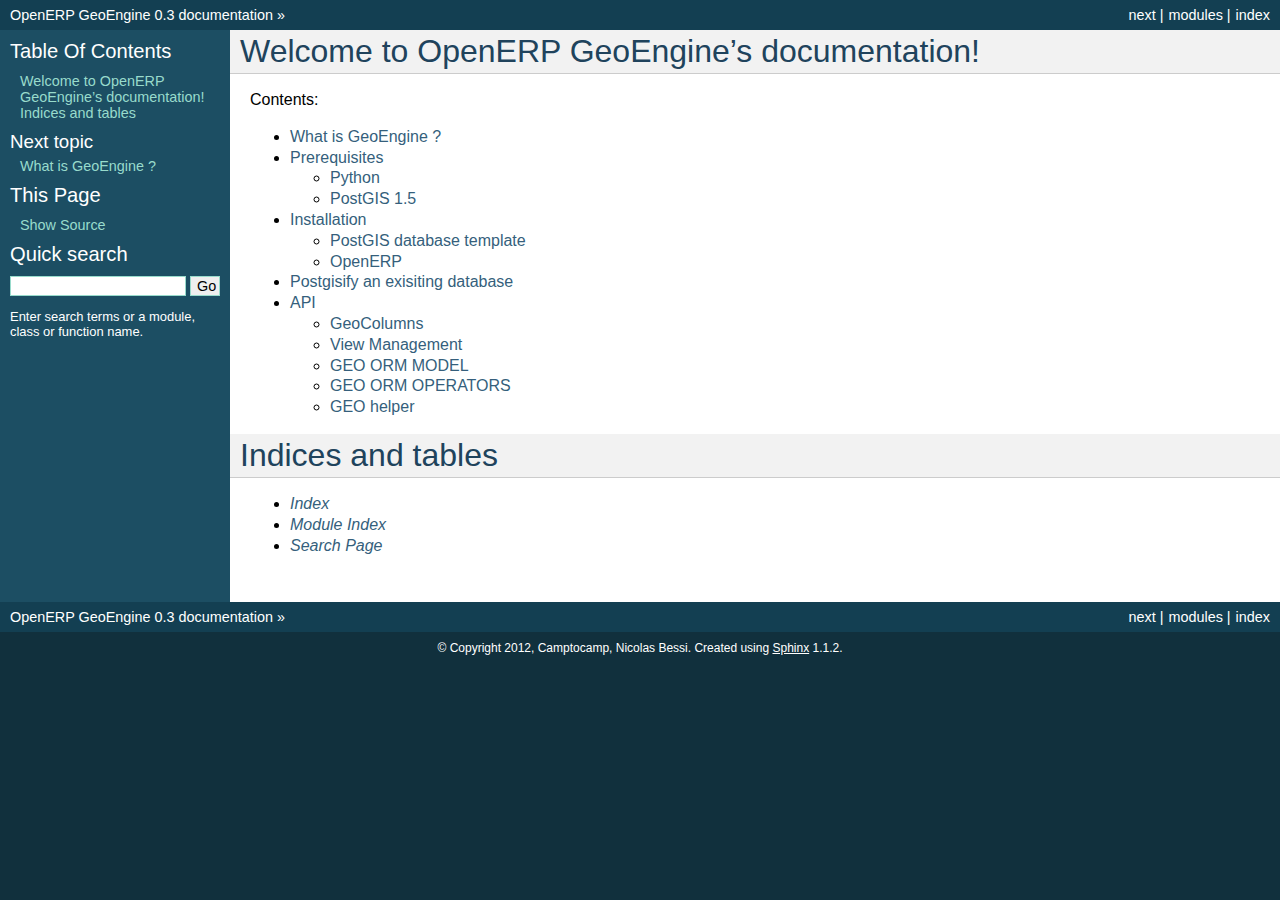
<file: base_geoengine/doc/build/index.html>
<!DOCTYPE html PUBLIC "-//W3C//DTD XHTML 1.0 Transitional//EN"
  "http://www.w3.org/TR/xhtml1/DTD/xhtml1-transitional.dtd">


<html xmlns="http://www.w3.org/1999/xhtml">
  <head>
    <meta http-equiv="Content-Type" content="text/html; charset=utf-8" />
    
    <title>Welcome to OpenERP GeoEngine’s documentation! &mdash; OpenERP GeoEngine 0.3 documentation</title>
    
    <link rel="stylesheet" href="_static/default.css" type="text/css" />
    <link rel="stylesheet" href="_static/pygments.css" type="text/css" />
    
    <script type="text/javascript">
      var DOCUMENTATION_OPTIONS = {
        URL_ROOT:    '',
        VERSION:     '0.3',
        COLLAPSE_INDEX: false,
        FILE_SUFFIX: '.html',
        HAS_SOURCE:  true
      };
    </script>
    <script type="text/javascript" src="_static/jquery.js"></script>
    <script type="text/javascript" src="_static/underscore.js"></script>
    <script type="text/javascript" src="_static/doctools.js"></script>
    <link rel="top" title="OpenERP GeoEngine 0.3 documentation" href="#" />
    <link rel="next" title="What is GeoEngine ?" href="what_is_geoengine.html" /> 
  </head>
  <body>
    <div class="related">
      <h3>Navigation</h3>
      <ul>
        <li class="right" style="margin-right: 10px">
          <a href="genindex.html" title="General Index"
             accesskey="I">index</a></li>
        <li class="right" >
          <a href="py-modindex.html" title="Python Module Index"
             >modules</a> |</li>
        <li class="right" >
          <a href="what_is_geoengine.html" title="What is GeoEngine ?"
             accesskey="N">next</a> |</li>
        <li><a href="#">OpenERP GeoEngine 0.3 documentation</a> &raquo;</li> 
      </ul>
    </div>  

    <div class="document">
      <div class="documentwrapper">
        <div class="bodywrapper">
          <div class="body">
            
  <div class="section" id="welcome-to-openerp-geoengine-s-documentation">
<h1>Welcome to OpenERP GeoEngine&#8217;s documentation!<a class="headerlink" href="#welcome-to-openerp-geoengine-s-documentation" title="Permalink to this headline">¶</a></h1>
<p>Contents:</p>
<div class="toctree-wrapper compound">
<ul>
<li class="toctree-l1"><a class="reference internal" href="what_is_geoengine.html">What is GeoEngine ?</a></li>
<li class="toctree-l1"><a class="reference internal" href="prerequisite.html">Prerequisites</a><ul>
<li class="toctree-l2"><a class="reference internal" href="prerequisite.html#python">Python</a></li>
<li class="toctree-l2"><a class="reference internal" href="prerequisite.html#postgis-1-5">PostGIS 1.5</a></li>
</ul>
</li>
<li class="toctree-l1"><a class="reference internal" href="installation.html">Installation</a><ul>
<li class="toctree-l2"><a class="reference internal" href="installation.html#postgis-database-template">PostGIS database template</a></li>
<li class="toctree-l2"><a class="reference internal" href="installation.html#openerp">OpenERP</a></li>
</ul>
</li>
<li class="toctree-l1"><a class="reference internal" href="postgisify.html">Postgisify an exisiting database</a></li>
<li class="toctree-l1"><a class="reference internal" href="api_doc.html">API</a><ul>
<li class="toctree-l2"><a class="reference internal" href="api_doc.html#module-base_geoengine.geo_field">GeoColumns</a></li>
<li class="toctree-l2"><a class="reference internal" href="api_doc.html#module-base_geoengine.geo_view">View Management</a></li>
<li class="toctree-l2"><a class="reference internal" href="api_doc.html#geo-orm-model">GEO ORM MODEL</a></li>
<li class="toctree-l2"><a class="reference internal" href="api_doc.html#module-base_geoengine.geo_operators">GEO ORM OPERATORS</a></li>
<li class="toctree-l2"><a class="reference internal" href="api_doc.html#module-base_geoengine.geo_helper.geo_convertion_helper">GEO helper</a></li>
</ul>
</li>
</ul>
</div>
</div>
<div class="section" id="indices-and-tables">
<h1>Indices and tables<a class="headerlink" href="#indices-and-tables" title="Permalink to this headline">¶</a></h1>
<ul class="simple">
<li><a class="reference internal" href="genindex.html"><em>Index</em></a></li>
<li><a class="reference internal" href="py-modindex.html"><em>Module Index</em></a></li>
<li><a class="reference internal" href="search.html"><em>Search Page</em></a></li>
</ul>
</div>


          </div>
        </div>
      </div>
      <div class="sphinxsidebar">
        <div class="sphinxsidebarwrapper">
  <h3><a href="#">Table Of Contents</a></h3>
  <ul>
<li><a class="reference internal" href="#">Welcome to OpenERP GeoEngine&#8217;s documentation!</a><ul>
</ul>
</li>
<li><a class="reference internal" href="#indices-and-tables">Indices and tables</a></li>
</ul>

  <h4>Next topic</h4>
  <p class="topless"><a href="what_is_geoengine.html"
                        title="next chapter">What is GeoEngine ?</a></p>
  <h3>This Page</h3>
  <ul class="this-page-menu">
    <li><a href="_sources/index.txt"
           rel="nofollow">Show Source</a></li>
  </ul>
<div id="searchbox" style="display: none">
  <h3>Quick search</h3>
    <form class="search" action="search.html" method="get">
      <input type="text" name="q" />
      <input type="submit" value="Go" />
      <input type="hidden" name="check_keywords" value="yes" />
      <input type="hidden" name="area" value="default" />
    </form>
    <p class="searchtip" style="font-size: 90%">
    Enter search terms or a module, class or function name.
    </p>
</div>
<script type="text/javascript">$('#searchbox').show(0);</script>
        </div>
      </div>
      <div class="clearer"></div>
    </div>
    <div class="related">
      <h3>Navigation</h3>
      <ul>
        <li class="right" style="margin-right: 10px">
          <a href="genindex.html" title="General Index"
             >index</a></li>
        <li class="right" >
          <a href="py-modindex.html" title="Python Module Index"
             >modules</a> |</li>
        <li class="right" >
          <a href="what_is_geoengine.html" title="What is GeoEngine ?"
             >next</a> |</li>
        <li><a href="#">OpenERP GeoEngine 0.3 documentation</a> &raquo;</li> 
      </ul>
    </div>
    <div class="footer">
        &copy; Copyright 2012, Camptocamp, Nicolas Bessi.
      Created using <a href="http://sphinx.pocoo.org/">Sphinx</a> 1.1.2.
    </div>
  </body>
</html>
</file>
<file: base_geoengine/doc/build/_static/default.css>
/*
 * default.css_t
 * ~~~~~~~~~~~~~
 *
 * Sphinx stylesheet -- default theme.
 *
 * :copyright: Copyright 2007-2011 by the Sphinx team, see AUTHORS.
 * :license: BSD, see LICENSE for details.
 *
 */

@import url("basic.css");

/* -- page layout ----------------------------------------------------------- */

body {
    font-family: sans-serif;
    font-size: 100%;
    background-color: #11303d;
    color: #000;
    margin: 0;
    padding: 0;
}

div.document {
    background-color: #1c4e63;
}

div.documentwrapper {
    float: left;
    width: 100%;
}

div.bodywrapper {
    margin: 0 0 0 230px;
}

div.body {
    background-color: #ffffff;
    color: #000000;
    padding: 0 20px 30px 20px;
}

div.footer {
    color: #ffffff;
    width: 100%;
    padding: 9px 0 9px 0;
    text-align: center;
    font-size: 75%;
}

div.footer a {
    color: #ffffff;
    text-decoration: underline;
}

div.related {
    background-color: #133f52;
    line-height: 30px;
    color: #ffffff;
}

div.related a {
    color: #ffffff;
}

div.sphinxsidebar {
}

div.sphinxsidebar h3 {
    font-family: 'Trebuchet MS', sans-serif;
    color: #ffffff;
    font-size: 1.4em;
    font-weight: normal;
    margin: 0;
    padding: 0;
}

div.sphinxsidebar h3 a {
    color: #ffffff;
}

div.sphinxsidebar h4 {
    font-family: 'Trebuchet MS', sans-serif;
    color: #ffffff;
    font-size: 1.3em;
    font-weight: normal;
    margin: 5px 0 0 0;
    padding: 0;
}

div.sphinxsidebar p {
    color: #ffffff;
}

div.sphinxsidebar p.topless {
    margin: 5px 10px 10px 10px;
}

div.sphinxsidebar ul {
    margin: 10px;
    padding: 0;
    color: #ffffff;
}

div.sphinxsidebar a {
    color: #98dbcc;
}

div.sphinxsidebar input {
    border: 1px solid #98dbcc;
    font-family: sans-serif;
    font-size: 1em;
}



/* -- hyperlink styles ------------------------------------------------------ */

a {
    color: #355f7c;
    text-decoration: none;
}

a:visited {
    color: #355f7c;
    text-decoration: none;
}

a:hover {
    text-decoration: underline;
}



/* -- body styles ----------------------------------------------------------- */

div.body h1,
div.body h2,
div.body h3,
div.body h4,
div.body h5,
div.body h6 {
    font-family: 'Trebuchet MS', sans-serif;
    background-color: #f2f2f2;
    font-weight: normal;
    color: #20435c;
    border-bottom: 1px solid #ccc;
    margin: 20px -20px 10px -20px;
    padding: 3px 0 3px 10px;
}

div.body h1 { margin-top: 0; font-size: 200%; }
div.body h2 { font-size: 160%; }
div.body h3 { font-size: 140%; }
div.body h4 { font-size: 120%; }
div.body h5 { font-size: 110%; }
div.body h6 { font-size: 100%; }

a.headerlink {
    color: #c60f0f;
    font-size: 0.8em;
    padding: 0 4px 0 4px;
    text-decoration: none;
}

a.headerlink:hover {
    background-color: #c60f0f;
    color: white;
}

div.body p, div.body dd, div.body li {
    text-align: justify;
    line-height: 130%;
}

div.admonition p.admonition-title + p {
    display: inline;
}

div.admonition p {
    margin-bottom: 5px;
}

div.admonition pre {
    margin-bottom: 5px;
}

div.admonition ul, div.admonition ol {
    margin-bottom: 5px;
}

div.note {
    background-color: #eee;
    border: 1px solid #ccc;
}

div.seealso {
    background-color: #ffc;
    border: 1px solid #ff6;
}

div.topic {
    background-color: #eee;
}

div.warning {
    background-color: #ffe4e4;
    border: 1px solid #f66;
}

p.admonition-title {
    display: inline;
}

p.admonition-title:after {
    content: ":";
}

pre {
    padding: 5px;
    background-color: #eeffcc;
    color: #333333;
    line-height: 120%;
    border: 1px solid #ac9;
    border-left: none;
    border-right: none;
}

tt {
    background-color: #ecf0f3;
    padding: 0 1px 0 1px;
    font-size: 0.95em;
}

th {
    background-color: #ede;
}

.warning tt {
    background: #efc2c2;
}

.note tt {
    background: #d6d6d6;
}

.viewcode-back {
    font-family: sans-serif;
}

div.viewcode-block:target {
    background-color: #f4debf;
    border-top: 1px solid #ac9;
    border-bottom: 1px solid #ac9;
}
</file>
<file: base_geoengine/doc/build/_static/pygments.css>
.highlight .hll { background-color: #ffffcc }
.highlight  { background: #eeffcc; }
.highlight .c { color: #408090; font-style: italic } /* Comment */
.highlight .err { border: 1px solid #FF0000 } /* Error */
.highlight .k { color: #007020; font-weight: bold } /* Keyword */
.highlight .o { color: #666666 } /* Operator */
.highlight .cm { color: #408090; font-style: italic } /* Comment.Multiline */
.highlight .cp { color: #007020 } /* Comment.Preproc */
.highlight .c1 { color: #408090; font-style: italic } /* Comment.Single */
.highlight .cs { color: #408090; background-color: #fff0f0 } /* Comment.Special */
.highlight .gd { color: #A00000 } /* Generic.Deleted */
.highlight .ge { font-style: italic } /* Generic.Emph */
.highlight .gr { color: #FF0000 } /* Generic.Error */
.highlight .gh { color: #000080; font-weight: bold } /* Generic.Heading */
.highlight .gi { color: #00A000 } /* Generic.Inserted */
.highlight .go { color: #303030 } /* Generic.Output */
.highlight .gp { color: #c65d09; font-weight: bold } /* Generic.Prompt */
.highlight .gs { font-weight: bold } /* Generic.Strong */
.highlight .gu { color: #800080; font-weight: bold } /* Generic.Subheading */
.highlight .gt { color: #0040D0 } /* Generic.Traceback */
.highlight .kc { color: #007020; font-weight: bold } /* Keyword.Constant */
.highlight .kd { color: #007020; font-weight: bold } /* Keyword.Declaration */
.highlight .kn { color: #007020; font-weight: bold } /* Keyword.Namespace */
.highlight .kp { color: #007020 } /* Keyword.Pseudo */
.highlight .kr { color: #007020; font-weight: bold } /* Keyword.Reserved */
.highlight .kt { color: #902000 } /* Keyword.Type */
.highlight .m { color: #208050 } /* Literal.Number */
.highlight .s { color: #4070a0 } /* Literal.String */
.highlight .na { color: #4070a0 } /* Name.Attribute */
.highlight .nb { color: #007020 } /* Name.Builtin */
.highlight .nc { color: #0e84b5; font-weight: bold } /* Name.Class */
.highlight .no { color: #60add5 } /* Name.Constant */
.highlight .nd { color: #555555; font-weight: bold } /* Name.Decorator */
.highlight .ni { color: #d55537; font-weight: bold } /* Name.Entity */
.highlight .ne { color: #007020 } /* Name.Exception */
.highlight .nf { color: #06287e } /* Name.Function */
.highlight .nl { color: #002070; font-weight: bold } /* Name.Label */
.highlight .nn { color: #0e84b5; font-weight: bold } /* Name.Namespace */
.highlight .nt { color: #062873; font-weight: bold } /* Name.Tag */
.highlight .nv { color: #bb60d5 } /* Name.Variable */
.highlight .ow { color: #007020; font-weight: bold } /* Operator.Word */
.highlight .w { color: #bbbbbb } /* Text.Whitespace */
.highlight .mf { color: #208050 } /* Literal.Number.Float */
.highlight .mh { color: #208050 } /* Literal.Number.Hex */
.highlight .mi { color: #208050 } /* Literal.Number.Integer */
.highlight .mo { color: #208050 } /* Literal.Number.Oct */
.highlight .sb { color: #4070a0 } /* Literal.String.Backtick */
.highlight .sc { color: #4070a0 } /* Literal.String.Char */
.highlight .sd { color: #4070a0; font-style: italic } /* Literal.String.Doc */
.highlight .s2 { color: #4070a0 } /* Literal.String.Double */
.highlight .se { color: #4070a0; font-weight: bold } /* Literal.String.Escape */
.highlight .sh { color: #4070a0 } /* Literal.String.Heredoc */
.highlight .si { color: #70a0d0; font-style: italic } /* Literal.String.Interpol */
.highlight .sx { color: #c65d09 } /* Literal.String.Other */
.highlight .sr { color: #235388 } /* Literal.String.Regex */
.highlight .s1 { color: #4070a0 } /* Literal.String.Single */
.highlight .ss { color: #517918 } /* Literal.String.Symbol */
.highlight .bp { color: #007020 } /* Name.Builtin.Pseudo */
.highlight .vc { color: #bb60d5 } /* Name.Variable.Class */
.highlight .vg { color: #bb60d5 } /* Name.Variable.Global */
.highlight .vi { color: #bb60d5 } /* Name.Variable.Instance */
.highlight .il { color: #208050 } /* Literal.Number.Integer.Long */
</file>
